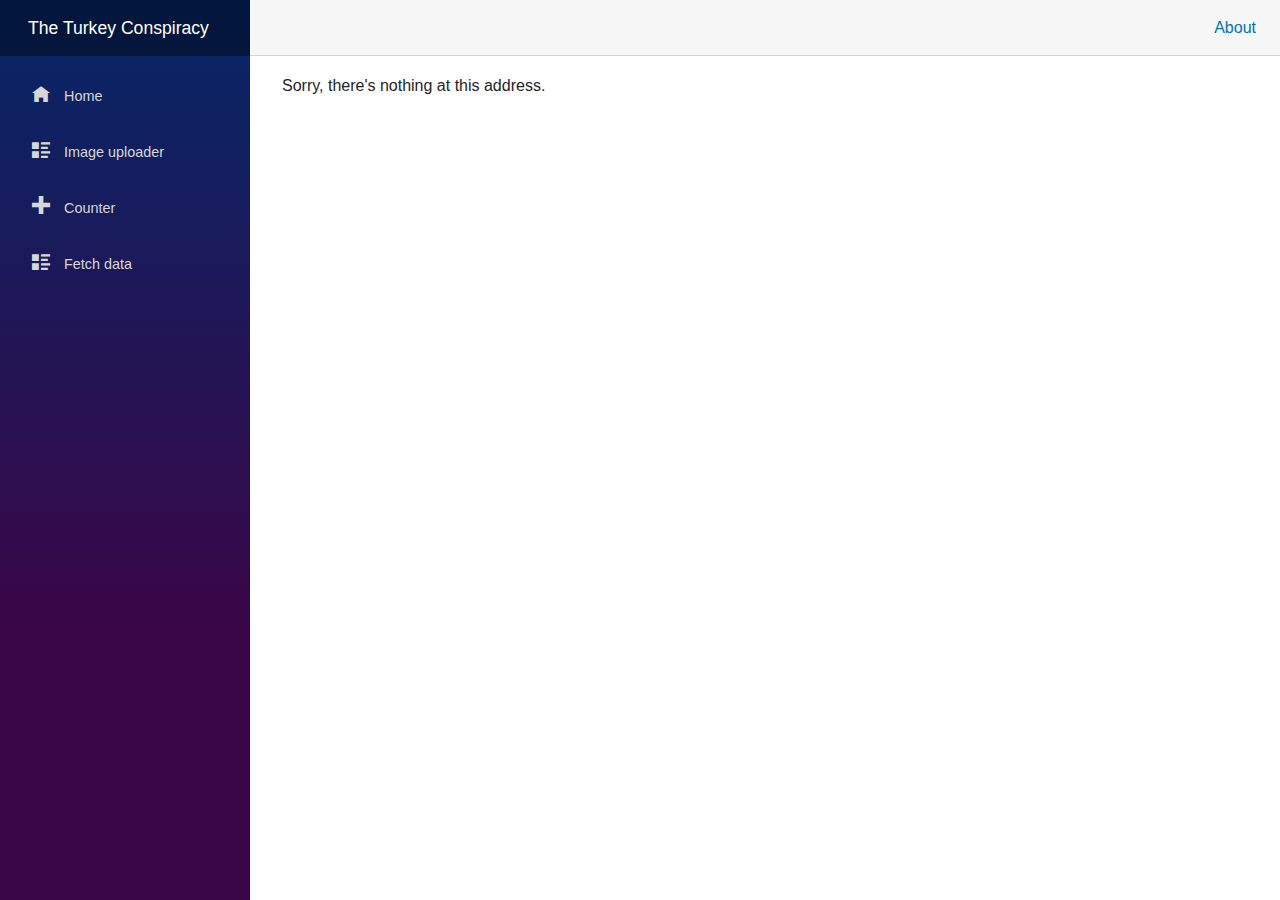
<file: index.html>
<!DOCTYPE html>
<html lang="en">

<head>
    <meta charset="utf-8" />
    <meta name="viewport" content="width=device-width, initial-scale=1.0, maximum-scale=1.0, user-scalable=no" />
    <title>The Turkey Conspiracy</title>
    <base href="/" />  <!-- INDSÆT REPO NAVN HER /H4_AppDevelopment_PWA/-->
    <link href="css/bootstrap/bootstrap.min.css" rel="stylesheet" />
    <link href="css/app.css" rel="stylesheet" />
    <link href="H4_AppDevelopment_PWA.styles.css" rel="stylesheet" />
    <link href="manifest.json" rel="manifest" />
    <link rel="apple-touch-icon" sizes="512x512" href="icon-512.png" />
    <link rel="apple-touch-icon" sizes="192x192" href="icon-192.png" />
</head>

<body>
    <div id="app">Fetching turkeys...
    </div>

    <div id="blazor-error-ui">
        An unhandled error has occurred. The turkeys has escaped...
        <a href="" class="reload">Reload</a>
        <a class="dismiss">🗙</a>
    </div>
    <script src="_framework/blazor.webassembly.js"></script>
    <script>navigator.serviceWorker.register('service-worker.js');</script>
</body>

</html>
</file>
<file: H4_AppDevelopment_PWA.styles.css>
/* /Shared/MainLayout.razor.rz.scp.css */
.page[b-5fu2ki0alq] {
    position: relative;
    display: flex;
    flex-direction: column;
}

main[b-5fu2ki0alq] {
    flex: 1;
}

.sidebar[b-5fu2ki0alq] {
    background-image: linear-gradient(180deg, rgb(5, 39, 103) 0%, #3a0647 70%);
}

.top-row[b-5fu2ki0alq] {
    background-color: #f7f7f7;
    border-bottom: 1px solid #d6d5d5;
    justify-content: flex-end;
    height: 3.5rem;
    display: flex;
    align-items: center;
}

    .top-row[b-5fu2ki0alq]  a, .top-row[b-5fu2ki0alq]  .btn-link {
        white-space: nowrap;
        margin-left: 1.5rem;
        text-decoration: none;
    }

    .top-row[b-5fu2ki0alq]  a:hover, .top-row[b-5fu2ki0alq]  .btn-link:hover {
        text-decoration: underline;
    }

    .top-row[b-5fu2ki0alq]  a:first-child {
        overflow: hidden;
        text-overflow: ellipsis;
    }

@media (max-width: 640.98px) {
    .top-row:not(.auth)[b-5fu2ki0alq] {
        display: none;
    }

    .top-row.auth[b-5fu2ki0alq] {
        justify-content: space-between;
    }

    .top-row[b-5fu2ki0alq]  a, .top-row[b-5fu2ki0alq]  .btn-link {
        margin-left: 0;
    }
}

@media (min-width: 641px) {
    .page[b-5fu2ki0alq] {
        flex-direction: row;
    }

    .sidebar[b-5fu2ki0alq] {
        width: 250px;
        height: 100vh;
        position: sticky;
        top: 0;
    }

    .top-row[b-5fu2ki0alq] {
        position: sticky;
        top: 0;
        z-index: 1;
    }

    .top-row.auth[b-5fu2ki0alq]  a:first-child {
        flex: 1;
        text-align: right;
        width: 0;
    }

    .top-row[b-5fu2ki0alq], article[b-5fu2ki0alq] {
        padding-left: 2rem !important;
        padding-right: 1.5rem !important;
    }
}
/* /Shared/NavMenu.razor.rz.scp.css */
.navbar-toggler[b-cn8d8x2tp2] {
    background-color: rgba(255, 255, 255, 0.1);
}

.top-row[b-cn8d8x2tp2] {
    height: 3.5rem;
    background-color: rgba(0,0,0,0.4);
}

.navbar-brand[b-cn8d8x2tp2] {
    font-size: 1.1rem;
}

.oi[b-cn8d8x2tp2] {
    width: 2rem;
    font-size: 1.1rem;
    vertical-align: text-top;
    top: -2px;
}

.nav-item[b-cn8d8x2tp2] {
    font-size: 0.9rem;
    padding-bottom: 0.5rem;
}

    .nav-item:first-of-type[b-cn8d8x2tp2] {
        padding-top: 1rem;
    }

    .nav-item:last-of-type[b-cn8d8x2tp2] {
        padding-bottom: 1rem;
    }

    .nav-item[b-cn8d8x2tp2]  a {
        color: #d7d7d7;
        border-radius: 4px;
        height: 3rem;
        display: flex;
        align-items: center;
        line-height: 3rem;
    }

.nav-item[b-cn8d8x2tp2]  a.active {
    background-color: rgba(255,255,255,0.25);
    color: white;
}

.nav-item[b-cn8d8x2tp2]  a:hover {
    background-color: rgba(255,255,255,0.1);
    color: white;
}

@media (min-width: 641px) {
    .navbar-toggler[b-cn8d8x2tp2] {
        display: none;
    }

    .collapse[b-cn8d8x2tp2] {
        /* Never collapse the sidebar for wide screens */
        display: block;
    }
}
</file>
<file: css/app.css>
﻿@import url('open-iconic/font/css/open-iconic-bootstrap.min.css');

html, body {
    font-family: 'Helvetica Neue', Helvetica, Arial, sans-serif;
}

h1:focus {
    outline: none;
}

a, .btn-link {
    color: #0071c1;
}

.btn-primary {
    color: #fff;
    background-color: #1b6ec2;
    border-color: #1861ac;
}

.content {
    padding-top: 1.1rem;
}

.valid.modified:not([type=checkbox]) {
    outline: 1px solid #26b050;
}

.invalid {
    outline: 1px solid red;
}

.validation-message {
    color: red;
}

#blazor-error-ui {
    background: lightyellow;
    bottom: 0;
    box-shadow: 0 -1px 2px rgba(0, 0, 0, 0.2);
    display: none;
    left: 0;
    padding: 0.6rem 1.25rem 0.7rem 1.25rem;
    position: fixed;
    width: 100%;
    z-index: 1000;
}

    #blazor-error-ui .dismiss {
        cursor: pointer;
        position: absolute;
        right: 0.75rem;
        top: 0.5rem;
    }

.blazor-error-boundary {
    background: url([data-uri]) no-repeat 1rem/1.8rem, #b32121;
    padding: 1rem 1rem 1rem 3.7rem;
    color: white;
}

    .blazor-error-boundary::after {
        content: "An error has occurred."
    }
</file>
